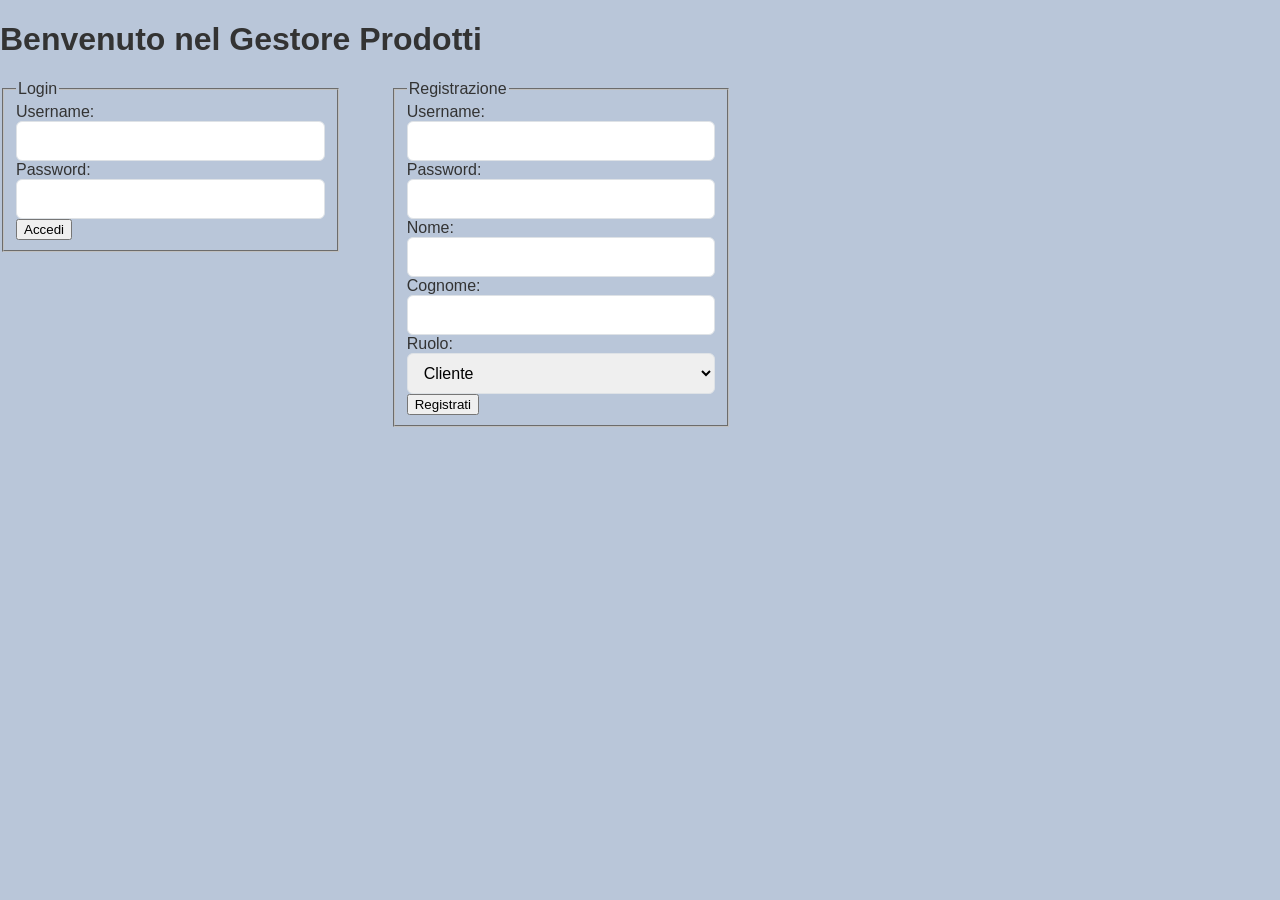
<file: TIW_ProdottoRIA/src/main/webapp/index.html>
<!DOCTYPE html>
<html>
<head>
    <meta charset="UTF-8">
    <title>Accesso Applicazione</title>
    <link rel="stylesheet" type="text/css" media="all" href="css/style.css" />
    <script src="js/utils.js" charset="utf-8" defer></script>
    <script src="js/loginManagement.js" charset="utf-8" defer></script>
</head>
<body>
    <h1>Benvenuto nel Gestore Prodotti</h1>
    
    <div id="id_alert" class="alertmessage"></div>

    <div style="display: flex; gap: 50px;">
        <div>
            <form id="id_loginform" action="#">
                <fieldset>
                    <legend>Login</legend>
                    Username: <input type="text" name="username" required> <br>
                    Password: <input type="password" name="password" required> <br>
                    <input type="button" id="id_loginbutton" value="Accedi">
                </fieldset>
            </form>
        </div>

        <div>
            <form id="id_registerform" action="#">
                <fieldset>
                    <legend>Registrazione</legend>
                    Username: <input type="text" name="username" required> <br>
                    Password: <input type="password" name="password" required> <br>
                    Nome: <input type="text" name="nome" required> <br>
                    Cognome: <input type="text" name="cognome" required> <br>
                    Ruolo: 
                    <select name="ruolo" required>
                        <option value="CLIENTE">Cliente</option>
                        <option value="FORNITORE">Fornitore</option>
                    </select> <br>
                    <input type="button" id="id_registerbutton" value="Registrati">
                </fieldset>
            </form>
        </div>
    </div>
</body>
</html>
</file>
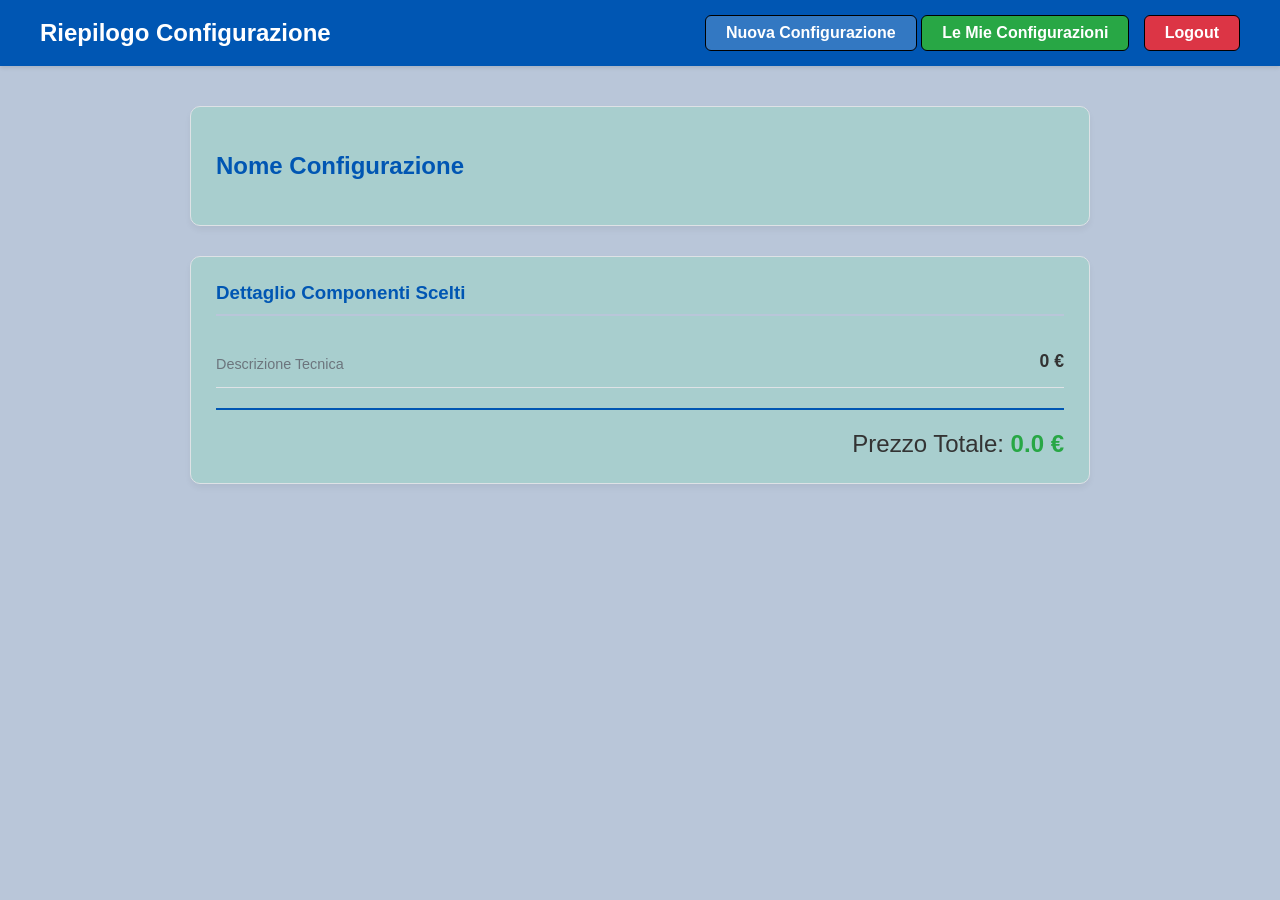
<file: src/main/webapp/DettaglioConfigurazione.html>
<!DOCTYPE html>
<html lang="it" xmlns:th="http://www.thymeleaf.org">
<head>
    <meta charset="UTF-8">
    <title>Dettaglio Configurazione - TIW</title>
    <link rel="stylesheet" type="text/css" href="css/style.css" th:href="@{/css/style.css}">
</head>
<body>

    <div class="header-bar">
        <h1>Riepilogo Configurazione</h1>
        <div class="header-buttons">
            <a th:href="@{/GoToHomeCliente}"><button>Nuova Configurazione</button></a>
            <a th:href="@{/GoToLeMieConfigurazioni}"><button class="btn-success">Le Mie Configurazioni</button></a>
            <a th:href="@{/GoToHomePage}"><button class="btn-danger">Logout</button></a>
        </div>
    </div>

    <div class="container main-container">
        
        <div class="column" style="grid-column: 1 / -1;">
            <h2 th:text="${configurazione.nome} + ' (' + ${configurazione.prodotto.nome} + ')'" style="color: var(--primary-color);">Nome Configurazione</h2>
            <p th:text="'Data di Creazione: ' + ${configurazione.dataCreazione}"></p>
        </div>

        <div class="column" style="grid-column: 1 / -1;">
            <h3>Dettaglio Componenti Scelti</h3>

            <div th:each="riga : ${configurazione.dettagli}" style="border-bottom: 1px solid var(--border-color); padding: 15px 0; display: flex; justify-content: space-between;">
                
                <div>
                    <h4 th:text="${riga.componente.nome} + ' ➔ ' + ${riga.skuSelezionata.nome}" style="margin: 0 0 5px 0; color: var(--primary-color);"></h4>
                    <div style="color: var(--text-muted); font-size: 0.9em;" th:text="${riga.skuSelezionata.descrizione}">Descrizione Tecnica</div>
                    <small style="color: #888;" th:text="'Codice SKU: ' + ${riga.skuSelezionata.codice}"></small>
                </div>
                
                <div style="font-weight: bold; font-size: 1.1em;" th:text="${riga.skuSelezionata.prezzo} + ' €'">0 €</div>
            </div>

            <div style="text-align: right; font-size: 1.5em; padding-top: 20px; margin-top: 20px; border-top: 2px solid var(--primary-color);">
                <span>Prezzo Totale: </span>
                <strong style="color: var(--success-color);" th:text="${configurazione.prezzoTotale} + ' €'">0.0 €</strong>
            </div>
            
        </div>

    </div>

</body>
</html>
</file>
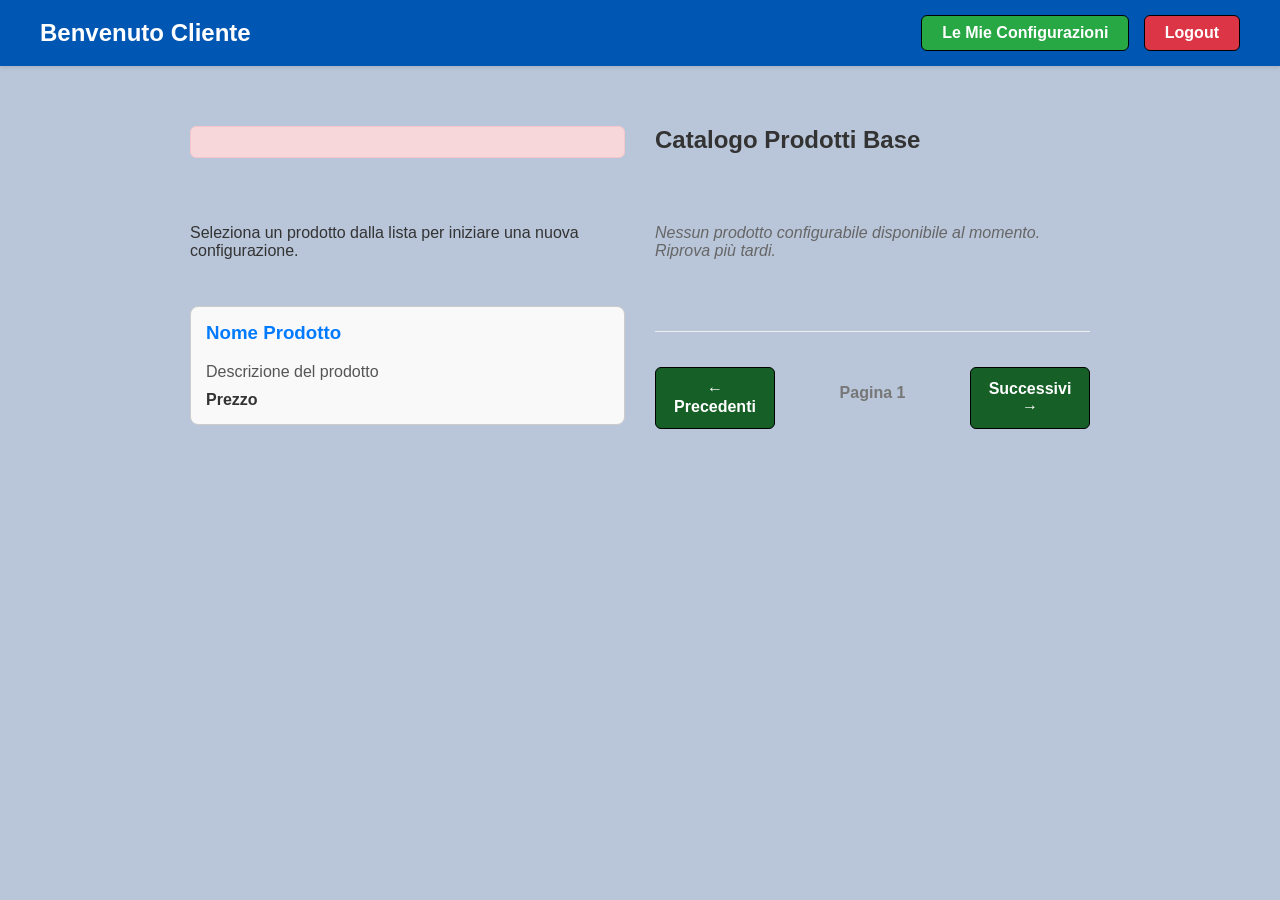
<file: src/main/webapp/HomeCliente.html>
<!DOCTYPE html>
<html lang="it" xmlns:th="http://www.thymeleaf.org">
<head>
    <meta charset="UTF-8">
    <title>Home Cliente - Configuratore Prodotti</title>
    <link rel="stylesheet" type="text/css" href="css/style.css" th:href="@{/css/style.css}">
</head>
<body>

    <div class="header-bar">
        <h1 th:text="'Benvenuto, ' + ${session.utente.nome} + ' ' + ${session.utente.cognome}">Benvenuto Cliente</h1>
        <div class="header-buttons">
            <a th:href="@{/GoToLeMieConfigurazioni}"><button class="btn-success">Le Mie Configurazioni</button></a>
            <a th:href="@{/GoToHomePage}"><button class="btn-danger">Logout</button></a>
        </div>
    </div>

    <div class="container main-container">
        
        <div th:if="${errore != null}">
            <p class="error-message" th:text="${errore}"></p>
        </div>

        <h2>Catalogo Prodotti Base</h2>
        <p>Seleziona un prodotto dalla lista per iniziare una nuova configurazione.</p>

        <div th:if="${#lists.isEmpty(prodottiPrincipali)}">
            <p class="empty-message">Nessun prodotto configurabile disponibile al momento. Riprova più tardi.</p>
        </div>

        <div class="product-list" th:if="${not #lists.isEmpty(prodottiPrincipali)}">
            <div th:each="p : ${prodottiPrincipali}" class="product-card">
                <a th:href="@{/GoToSceltaSku(codiceProdotto=${p.codice})}">
                    <h3 th:text="${p.nome}">Nome Prodotto</h3>
                    <p class="product-desc" th:text="${p.descrizione}">Descrizione del prodotto</p>
                    <strong th:text="'Fascia di prezzo stimata: ' + ${p.prezzoMin} + ' € - ' + ${p.prezzoMax} + ' €'">Prezzo</strong>
                </a>
            </div>
        </div>

        <div class="pagination-container" th:if="${hasPrev or hasNext}">
            <div class="pagination-btn">
                <a th:if="${hasPrev}" th:href="@{/GoToHomeCliente(pagina=${paginaCorrente - 1})}">
                    <button>&larr; Precedenti</button>
                </a>
            </div>
            
            <span class="pagination-text" th:text="'Pagina ' + ${paginaCorrente}">Pagina 1</span>
            
            <div class="pagination-btn right">
                <a th:if="${hasNext}" th:href="@{/GoToHomeCliente(pagina=${paginaCorrente + 1})}">
                    <button>Successivi &rarr;</button>
                </a>
            </div>
        </div>

    </div>

</body>
</html>
</file>
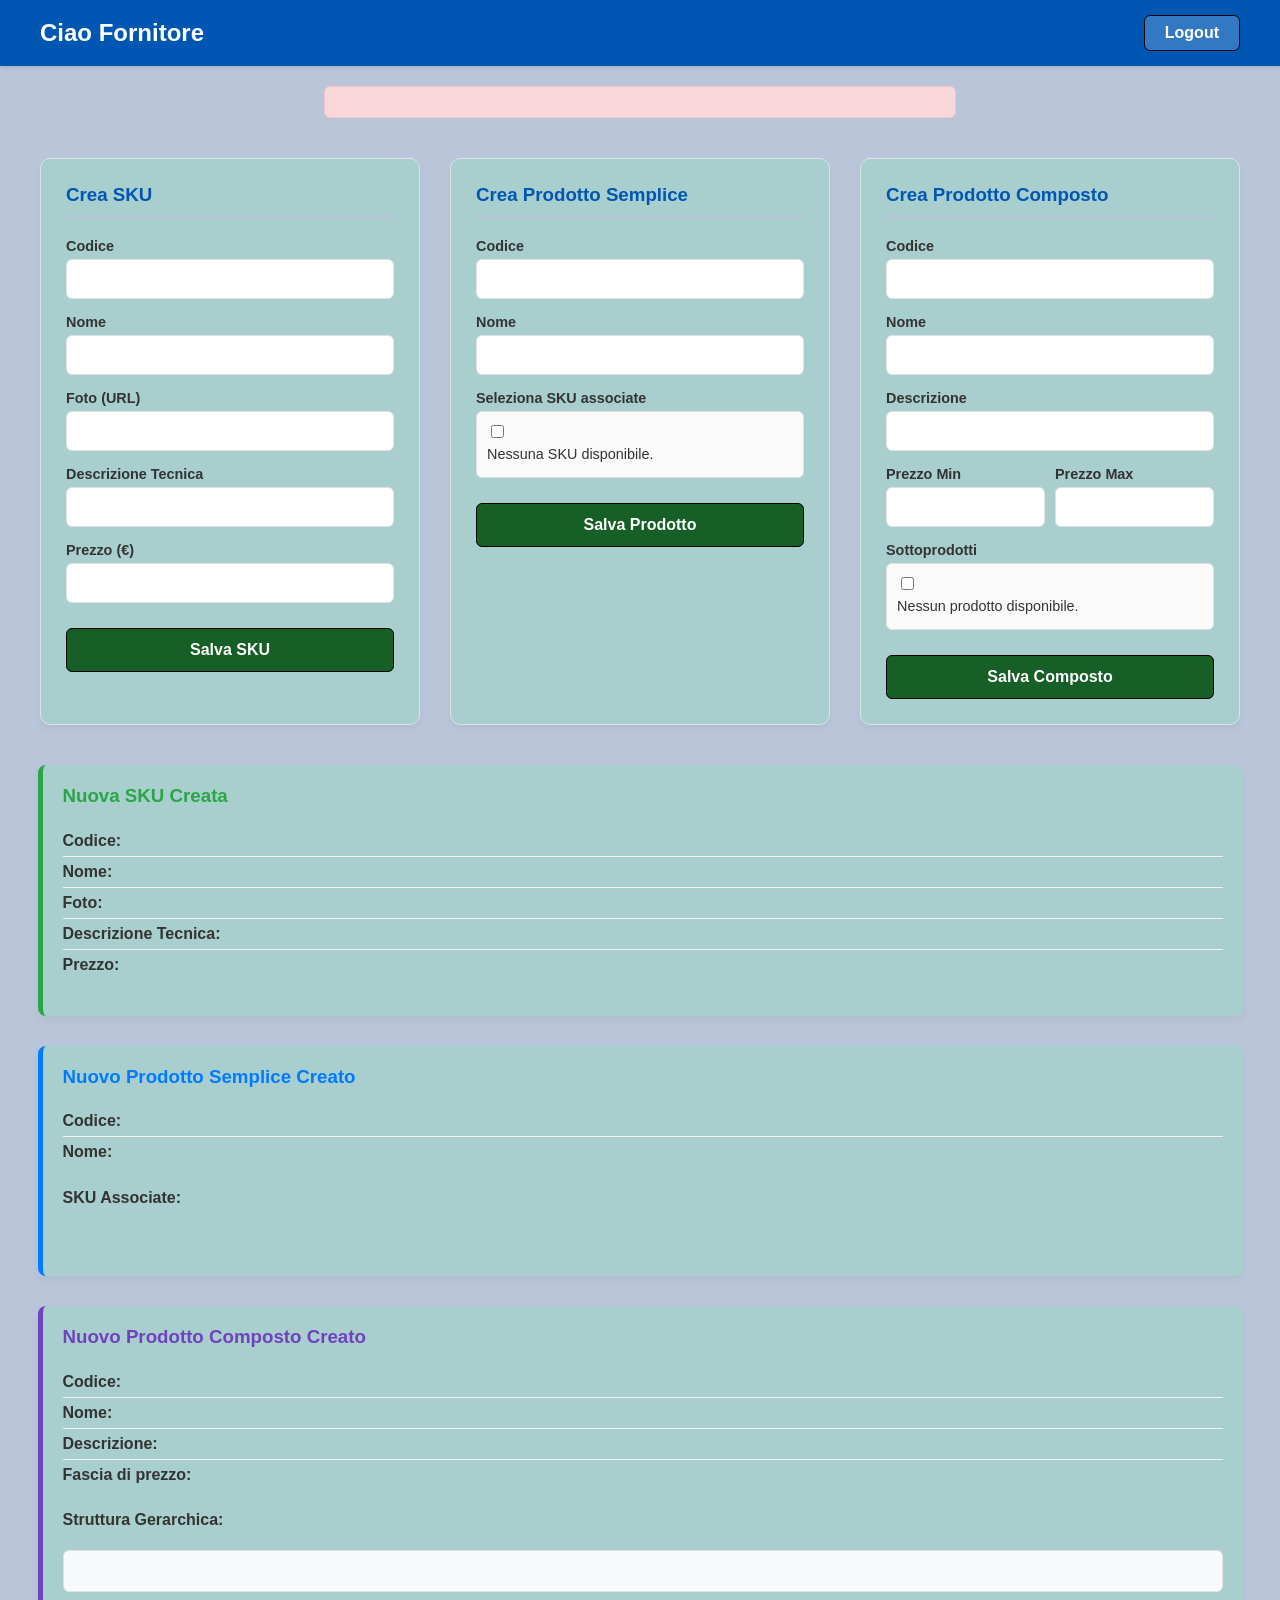
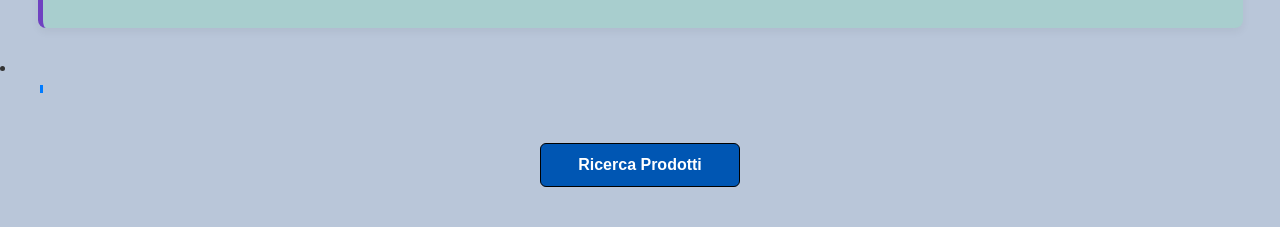
<file: src/main/webapp/HomeFornitore.html>
<!DOCTYPE html>
<html xmlns:th="http://www.thymeleaf.org">
<head>
    <meta charset="UTF-8">
    <title>Area Fornitore - TIW</title>
    <link rel="stylesheet" type="text/css" href="css/style.css" th:href="@{/css/style.css}">
</head>
<body>

    <div class="header-bar">
        <h1 th:text="'Ciao, ' + ${session.utente.nome} + ' ' + ${session.utente.cognome}">Ciao Fornitore</h1>
        <a th:href="@{/GoToHomePage}"><button>Logout</button></a>
    </div>

    <div th:if="${errore != null}">
        <p class="error-message" th:text="${errore}"></p>
    </div>

    <div class="container">
    
        <div class="column">
            <h3>Crea SKU</h3>
            <form action="CreateSku" method="POST">
                <div class="form-group"><label>Codice</label><input type="text" name="codice" required></div>
                <div class="form-group"><label>Nome</label><input type="text" name="nome" required></div>
                <div class="form-group"><label>Foto (URL)</label><input type="text" name="foto"></div>
                <div class="form-group"><label>Descrizione Tecnica</label><input type="text" name="descrizione"></div>
                <div class="form-group"><label>Prezzo (€)</label><input type="number" step="1" name="prezzo" required></div>
                <button type="submit">Salva SKU</button>
            </form>
        </div>

        <div class="column">
            <h3>Crea Prodotto Semplice</h3>
            <form action="CreateProdottoSemplice" method="POST">
                <div class="form-group"><label>Codice</label><input type="text" name="codice" required></div>
                <div class="form-group"><label>Nome</label><input type="text" name="nome" required></div>
                
                <div class="form-group">
                    <label>Seleziona SKU associate</label>
                    <div class="scroll-box">
                        <div th:each="sku : ${listaSkus}">
                            <input type="checkbox" name="skuScelti" th:value="${sku.codice}" th:id="'sku_' + ${sku.codice}">
                            <label th:for="'sku_' + ${sku.codice}" th:text="${sku.codice + ' - ' + sku.nome}"></label>
                        </div>
                        <div th:if="${#lists.isEmpty(listaSkus)}">
                            <label>Nessuna SKU disponibile.</label>
                        </div>
                    </div>
                </div>
                <button type="submit">Salva Prodotto</button>
            </form>
        </div>

        <div class="column">
            <h3>Crea Prodotto Composto</h3>
            <form action="CreateProdottoComposto" method="POST">
                <div class="form-group"><label>Codice</label><input type="text" name="codice" required></div>
                <div class="form-group"><label>Nome</label><input type="text" name="nome" required></div>
                <div class="form-group"><label>Descrizione</label><input type="text" name="descrizione"></div>
                
                <div class="form-row">
                    <div class="form-group"><label>Prezzo Min</label><input type="number" step="0.01" name="p_min" required></div>
                    <div class="form-group"><label>Prezzo Max</label><input type="number" step="0.01" name="p_max" required></div>
                </div>
                
                <div class="form-group">
                    <label>Sottoprodotti</label>
                    <div class="scroll-box">
                        <div th:each="prod : ${listaProdotti}">
                            <input type="checkbox" name="prodottiScelti" th:value="${prod.codice}" th:id="'prod_' + ${prod.codice}">
                            <label th:for="'prod_' + ${prod.codice}" th:text="${prod.codice + ' - ' + prod.nome}"></label>
                        </div>
                        <div th:if="${#lists.isEmpty(listaProdotti)}">
                            <label>Nessun prodotto disponibile.</label>
                        </div>
                    </div>
                </div>
                <button type="submit">Salva Composto</button>
            </form>
        </div>
        
    </div>
    
    <div class="success-panel panel-sku" th:if="${dettaglioSku != null}">
        <h3>Nuova SKU Creata</h3>
        <ul>
            <li><strong>Codice:</strong> <span th:text="${dettaglioSku.codice}"></span></li>
            <li><strong>Nome:</strong> <span th:text="${dettaglioSku.nome}"></span></li>
            <li><strong>Foto:</strong> <span th:text="${dettaglioSku.foto}"></span></li>
            <li><strong>Descrizione Tecnica:</strong> <span th:text="${dettaglioSku.descrizione}"></span></li>
            <li><strong>Prezzo:</strong> <span th:text="${dettaglioSku.prezzo} + ' €'"></span></li>
        </ul>
    </div>
    
    <div class="success-panel panel-semplice" th:if="${dettaglioProdSemplice != null}">
        <h3>Nuovo Prodotto Semplice Creato</h3>
        <ul>
            <li><strong>Codice:</strong> <span th:text="${dettaglioProdSemplice.codice}"></span></li>
            <li><strong>Nome:</strong> <span th:text="${dettaglioProdSemplice.nome}"></span></li>
        </ul>
        
        <h4>SKU Associate:</h4>
        <ul>
            <li th:each="sku : ${skuAssociate}">
                <span th:text="'[' + ${sku.codice} + '] ' + ${sku.nome} + ' (Prezzo: ' + ${sku.prezzo} + ' €)'"></span>
            </li>
        </ul>
    </div>
    
    <div class="success-panel panel-composto" th:if="${dettaglioProdComposto != null}">
        <h3>Nuovo Prodotto Composto Creato</h3>
        <ul>
            <li><strong>Codice:</strong> <span th:text="${dettaglioProdComposto.codice}"></span></li>
            <li><strong>Nome:</strong> <span th:text="${dettaglioProdComposto.nome}"></span></li>
            <li><strong>Descrizione:</strong> <span th:text="${dettaglioProdComposto.descrizione}"></span></li>
            <li><strong>Fascia di prezzo:</strong> <span th:text="${dettaglioProdComposto.prezzoMin} + ' €  -  ' + ${dettaglioProdComposto.prezzoMax} + ' €'"></span></li>
        </ul>
        
        <h4>Struttura Gerarchica:</h4>
        <ul class="tree-container">
            <th:block th:replace="~{::stampaAlbero(nodiGerarchia=${dettaglioProdComposto.componenti})}"></th:block>
        </ul>
    </div>
    
    <th:block th:fragment="stampaAlbero(nodiGerarchia)">
        <li th:each="prod : ${nodiGerarchia}">
            
            <strong class="tree-title" th:text="${prod.nome} + ' (Codice: ' + ${prod.codice} + ')'"></strong>
            
            <th:block th:if="${prod.getSkus() != null}">
                <ul class="tree-list-semplice" th:if="${not prod.getSkus().isEmpty()}">
                    <li class="tree-item-sku" th:each="sku : ${prod.getSkus()}" th:text="'↳ SKU: ' + ${sku.nome} + ' - Prezzo: ' + ${sku.prezzo} + ' €'"></li>
                </ul>
            </th:block>
            
            <th:block th:if="${prod.getComponenti() != null}">
                <ul class="tree-list-composto" th:if="${not prod.getComponenti().isEmpty()}">
                    <th:block th:replace="~{::stampaAlbero(nodiGerarchia=${prod.getComponenti()})}"></th:block>
                </ul>
            </th:block>
            
        </li>
    </th:block>

    <div class="bottom-section">
        <h3 th:if="${messaggio}" th:text="${messaggio}"></h3>
        <a th:href="@{/GoToRicercaProdotti}"><button>Ricerca Prodotti</button></a>
    </div>

</body>
</html>
</file>
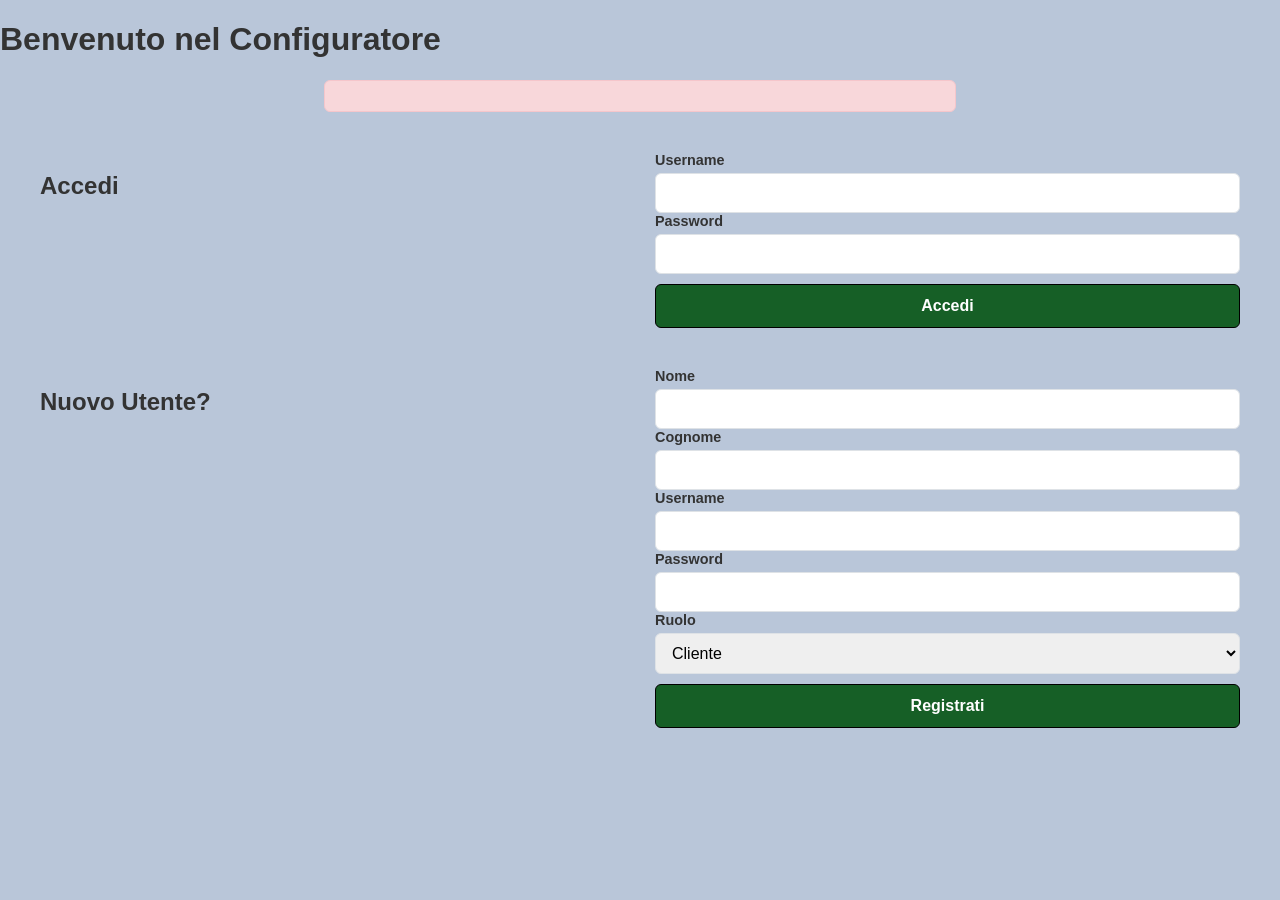
<file: src/main/webapp/HomePage.html>
<!DOCTYPE html>
<html lang="it" xmlns:th="http://www.thymeleaf.org">
<head>
    <meta charset="UTF-8">
    <title>Login - Gestione Prodotti</title>
    <link rel="stylesheet" type="text/css" href="css/style.css" th:href="@{/css/style.css}">
</head>
<body>

    <h1>Benvenuto nel Configuratore</h1>

    <div th:if="${errore != null}"><p class="error-message" th:text="${errore}"></p></div>

    <div class="container">
        <h2>Accedi</h2>
        <form action="CheckLogin" method="POST">
            <label for="username">Username</label>
            <input type="text" id="username" name="username" required>

            <label for="password">Password</label>
            <input type="password" id="password" name="password" required>

            <button type="submit">Accedi</button>
        </form>
    </div>

    <div class="container">
        <h2>Nuovo Utente?</h2>
        <form action="CheckRegistrazione" method="POST">
            <label>Nome</label>
            <input type="text" name="nome" required>

            <label>Cognome</label>
            <input type="text" name="cognome" required>

            <label>Username</label>
            <input type="text" name="username" required>

            <label>Password</label>
            <input type="password" name="password" required>

            <label>Ruolo</label>
            <select name="ruolo">
                <option value="CLIENTE">Cliente</option>
                <option value="FORNITORE">Fornitore</option>
            </select>

            <button type="submit">Registrati</button>
        </form>
    </div>

</body>
</html>
</file>
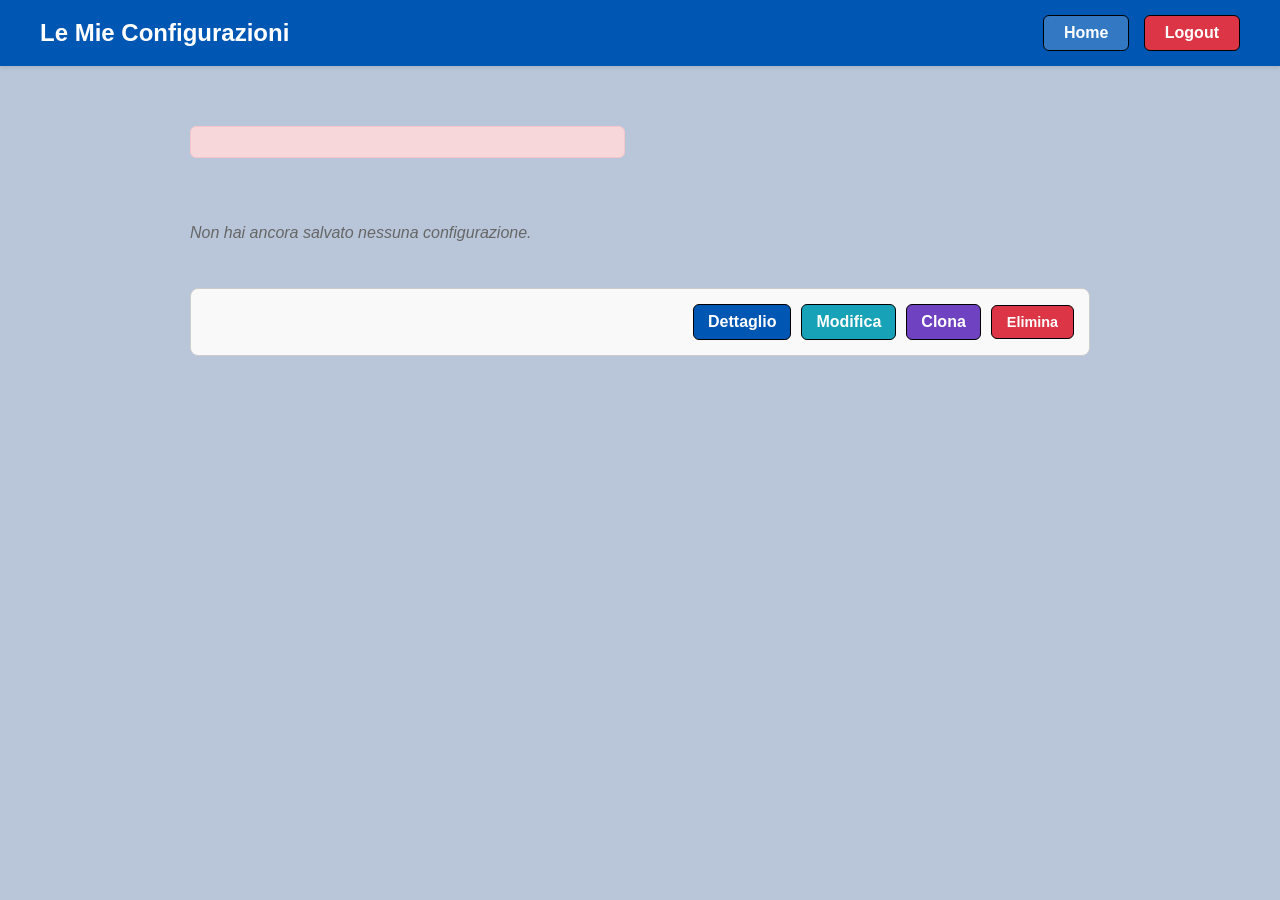
<file: src/main/webapp/LeMieConfigurazioni.html>
<!DOCTYPE html>
<html lang="it" xmlns:th="http://www.thymeleaf.org">
<head>
    <meta charset="UTF-8">
    <title>Le Mie Configurazioni - TIW</title>
    <link rel="stylesheet" type="text/css" href="css/style.css" th:href="@{/css/style.css}">
</head>
<body>

    <div class="header-bar">
        <h1 th:text="'Le configurazioni di ' + ${session.utente.nome} + ' ' + ${session.utente.cognome}">Le Mie Configurazioni</h1>
        <div class="header-buttons">
            <a th:href="@{/GoToHomeCliente}"><button>Home</button></a>
            <a th:href="@{/GoToHomePage}"><button class="btn-danger">Logout</button></a>
        </div>
    </div>

    <div class="container main-container">

        <div th:if="${errore != null}">
            <p class="error-message" th:text="${errore}"></p>
        </div>

        <div th:if="${#lists.isEmpty(configurazioni)}" style="grid-column: 1 / -1;">
            <p class="empty-message">Non hai ancora salvato nessuna configurazione.</p>
        </div>

        <div th:if="${not #lists.isEmpty(configurazioni)}" style="grid-column: 1 / -1;">
            <div th:each="config : ${configurazioni}" class="product-card" style="display: flex; justify-content: space-between; align-items: center;">

                <div>
                    <h3 th:text="${config.nome}" style="margin: 0 0 5px 0;"></h3>
                    <p style="margin: 0; color: var(--text-muted); font-size: 0.9em;"
                       th:text="'Prodotto: ' + ${config.prodotto.nome}"></p>
                    <p style="margin: 4px 0 0 0; font-size: 0.85em; color: #888;"
                       th:text="'Creata il: ' + ${config.dataCreazione}
                                + (${config.dataUltimaModifica} != null ? '  —  Modificata il: ' + ${config.dataUltimaModifica} : '')">
                    </p>
                </div>

                <div style="display: flex; align-items: center; gap: 10px; flex-shrink: 0;">
                    <strong th:text="${config.prezzoTotale} + ' €'" style="font-size: 1.1em;"></strong>

                    <a th:href="@{/GoToDettaglioConfigurazione(idConfig=${config.id})}">
                        <button style="width: auto; padding: 8px 14px; margin: 0; background-color: var(--primary-color);">Dettaglio</button>
                    </a>
                    
                    <a th:href="@{/GoToSceltaSku(codiceProdotto=${config.prodotto.codice}, idConfig=${config.id})}">
    						<button style="width: auto; padding: 8px 14px; margin: 0; background-color: #17a2b8;">Modifica</button>
					</a>

                    <form th:action="@{/ClonaConfigurazione}" method="POST" style="margin: 0;">
                        <input type="hidden" name="idConfig" th:value="${config.id}">
                        <button type="submit" style="width: auto; padding: 8px 14px; margin: 0; background-color: #6f42c1;">Clona</button>
                    </form>

                    <form th:action="@{/EliminaConfigurazione}" method="POST" style="margin: 0;"
                          onsubmit="return confirm('Sei sicuro di voler eliminare questa configurazione?')">
                        <input type="hidden" name="idConfig" th:value="${config.id}">
                        <button type="submit" class="btn-elimina" style="margin: 0;">Elimina</button>
                    </form>
                </div>

            </div>
        </div>

    </div>

</body>
</html>
</file>
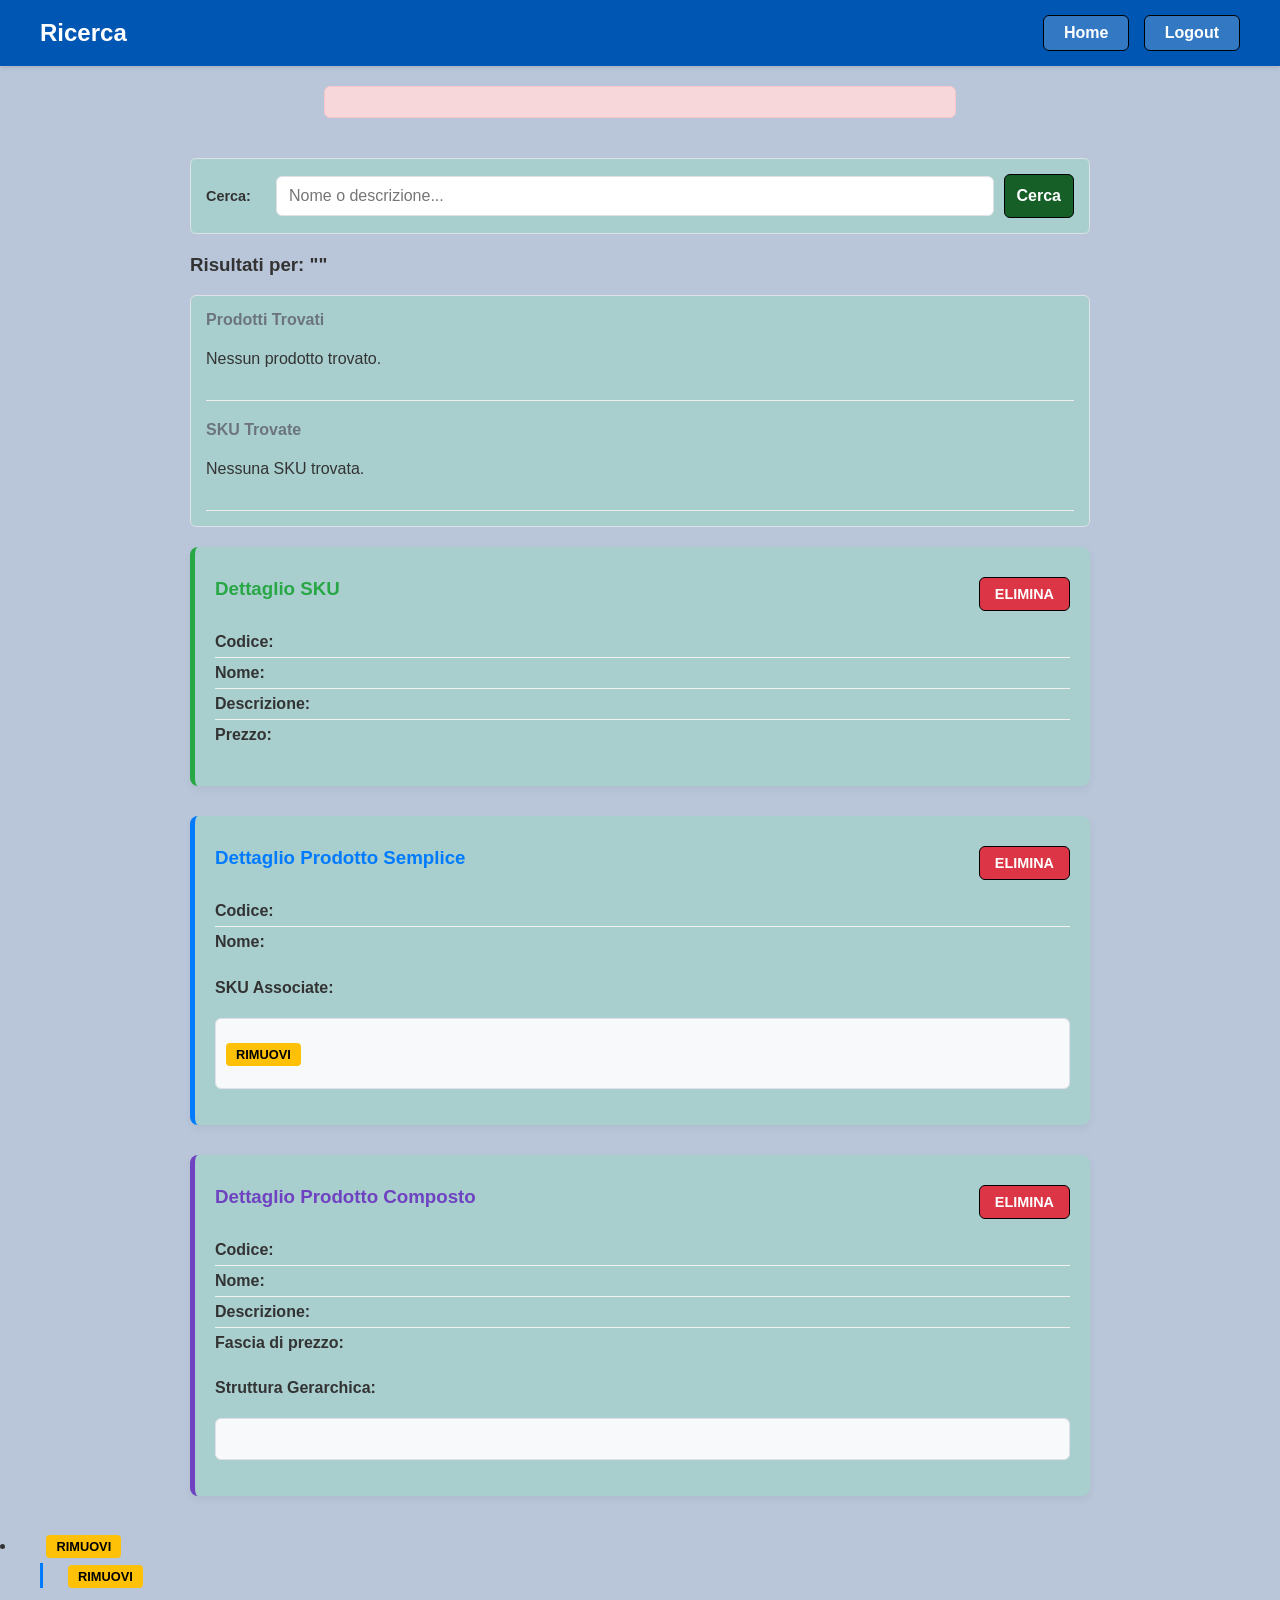
<file: src/main/webapp/RicercaProdotti.html>
<!DOCTYPE html>
<html xmlns:th="http://www.thymeleaf.org">
<head>
    <meta charset="UTF-8">
    <title>Ricerca Prodotti - Area Fornitore</title>
    <link rel="stylesheet" type="text/css" href="css/style.css" th:href="@{/css/style.css}">
</head>
<body>

    <div class="header-bar">
        <h1 th:text="'Area di Ricerca - ' + ${session.utente.nome}">Ricerca</h1>
        <div>
            <a th:href="@{/GoToHomeFornitore}"><button class="search-btn" style="margin-right: 10px;">Home</button></a>
            <a th:href="@{/GoToHomePage}"><button class="search-btn">Logout</button></a>
        </div>
    </div>

    <div th:if="${errore != null}"><p class="error-message" th:text="${errore}"></p></div>

    <div class="search-container">
        
        <div class="result-box">
            <form action="GoToRicercaProdotti" method="GET" class="search-form">
                <label class="search-label">Cerca: </label>
                <input type="text" name="keyword" th:value="${keyword}" placeholder="Nome o descrizione..." required class="search-input">
                <button type="submit" class="search-btn">Cerca</button>
            </form>
        </div>

        <div th:if="${keyword != null}">
            <h3>Risultati per: "<span th:text="${keyword}"></span>"</h3>
            
            <div class="result-box result-list">
                <h4 class="result-title">Prodotti Trovati</h4>
                <div th:if="${#lists.isEmpty(risultatiProdotti)}"><p>Nessun prodotto trovato.</p></div>
                
                <a th:each="p : ${risultatiProdotti}" 
                   th:href="@{/GoToRicercaProdotti(keyword=${keyword}, dettaglioCodice=${p.codice}, dettaglioTipo=${p.getTipo()})}" 
                   th:text="${p.nome} + ' (Codice: ' + ${p.codice} + ')'">
                </a>
                
                <h4 class="result-title-spaced">SKU Trovate</h4>
                <div th:if="${#lists.isEmpty(risultatiSku)}"><p>Nessuna SKU trovata.</p></div>
                
                <a th:each="s : ${risultatiSku}" 
                   th:href="@{/GoToRicercaProdotti(keyword=${keyword}, dettaglioCodice=${s.codice}, dettaglioTipo='SKU')}" 
                   th:text="${s.nome} + ' (Codice: ' + ${s.codice} + ')'">
                </a>
            </div>
        </div>

        <div class="success-panel panel-sku" th:if="${dettaglioSku != null}">
            <div class="detail-header">
                <h3 class="detail-title">Dettaglio SKU</h3>
                <form action="EliminaOggetto" method="POST" class="delete-form">
                    <input type="hidden" name="codice" th:value="${dettaglioSku.codice}">
                    <input type="hidden" name="tipo" value="SKU">
                    <button type="submit" class="btn-elimina">ELIMINA</button>
                </form>
            </div>
            <ul>
                <li><strong>Codice:</strong> <span th:text="${dettaglioSku.codice}"></span></li>
                <li><strong>Nome:</strong> <span th:text="${dettaglioSku.nome}"></span></li>
                <li><strong>Descrizione:</strong> <span th:text="${dettaglioSku.descrizione}"></span></li>
                <li><strong>Prezzo:</strong> <span th:text="${dettaglioSku.prezzo} + ' €'"></span></li>
            </ul>
        </div>

        <div class="success-panel panel-semplice" th:if="${dettaglioProdSemplice != null}">
            <div class="detail-header">
                <h3 class="detail-title">Dettaglio Prodotto Semplice</h3>
                <form action="EliminaOggetto" method="POST" class="delete-form">
                    <input type="hidden" name="codice" th:value="${dettaglioProdSemplice.codice}">
                    <input type="hidden" name="tipo" value="PRODOTTO_SEMPLICE">
                    <button type="submit" class="btn-elimina">ELIMINA</button>
                </form>
            </div>
            <ul>
                <li><strong>Codice:</strong> <span th:text="${dettaglioProdSemplice.codice}"></span></li>
                <li><strong>Nome:</strong> <span th:text="${dettaglioProdSemplice.nome}"></span></li>
            </ul>
            <h4>SKU Associate:</h4>
            <ul class="tree-container">
                <li class="tree-item-sku" th:each="sku : ${skuAssociate}">
                    <span th:text="'↳ SKU: ' + ${sku.nome} + ' - Prezzo: ' + ${sku.prezzo} + ' €'"></span>
                    <a class="btn-rimuovi" th:href="@{/RimuoviAssociazione(idSemplice=${dettaglioProdSemplice.codice}, idSku=${sku.codice})}">RIMUOVI</a>
                </li>
            </ul>
        </div>

        <div class="success-panel panel-composto" th:if="${dettaglioProdComposto != null}">
            <div class="detail-header">
                <h3 class="detail-title">Dettaglio Prodotto Composto</h3>
                <form action="EliminaOggetto" method="POST" class="delete-form">
                    <input type="hidden" name="codice" th:value="${dettaglioProdComposto.codice}">
                    <input type="hidden" name="tipo" value="PRODOTTO_COMPOSTO">
                    <button type="submit" class="btn-elimina">ELIMINA</button>
                </form>
            </div>
            <ul>
                <li><strong>Codice:</strong> <span th:text="${dettaglioProdComposto.codice}"></span></li>
                <li><strong>Nome:</strong> <span th:text="${dettaglioProdComposto.nome}"></span></li>
                <li><strong>Descrizione:</strong> <span th:text="${dettaglioProdComposto.descrizione}"></span></li>
                <li><strong>Fascia di prezzo:</strong> <span th:text="${dettaglioProdComposto.prezzoMin} + ' €  -  ' + ${dettaglioProdComposto.prezzoMax} + ' €'"></span></li>
            </ul>
            <h4>Struttura Gerarchica:</h4>
            <ul class="tree-container">
                <th:block th:replace="~{::stampaAlbero(nodiGerarchia=${dettaglioProdComposto.getComponenti()}, idPadre=${dettaglioProdComposto.codice})}"></th:block>
            </ul>
        </div>
        
    </div>

    <th:block th:fragment="stampaAlbero(nodiGerarchia, idPadre)">
        <li th:each="prod : ${nodiGerarchia}">
            
            <strong class="tree-title" th:text="${prod.nome} + ' (Codice: ' + ${prod.codice} + ')'"></strong>
            
            <a class="btn-rimuovi" th:href="@{/RimuoviAssociazione(idPadre=${idPadre}, idFiglio=${prod.codice})}">RIMUOVI</a>
            
            <th:block th:if="${prod.getSkus() != null}">
                <ul class="tree-list-semplice" th:if="${not prod.getSkus().isEmpty()}">
                    <li class="tree-item-sku" th:each="sku : ${prod.getSkus()}">
                        <span th:text="'↳ SKU: ' + ${sku.nome} + ' - Prezzo: ' + ${sku.prezzo} + ' €'"></span>
                        <a class="btn-rimuovi" th:href="@{/RimuoviAssociazione(idSemplice=${prod.codice}, idSku=${sku.codice})}">RIMUOVI</a>
                    </li>
                </ul>
            </th:block>
            
            <th:block th:if="${prod.getComponenti() != null}">
                <ul class="tree-list-composto" th:if="${not prod.getComponenti().isEmpty()}">
                    <th:block th:replace="~{::stampaAlbero(nodiGerarchia=${prod.getComponenti()}, idPadre=${prod.codice})}"></th:block>
                </ul>
            </th:block>
            
        </li>
    </th:block>

</body>
</html>
</file>
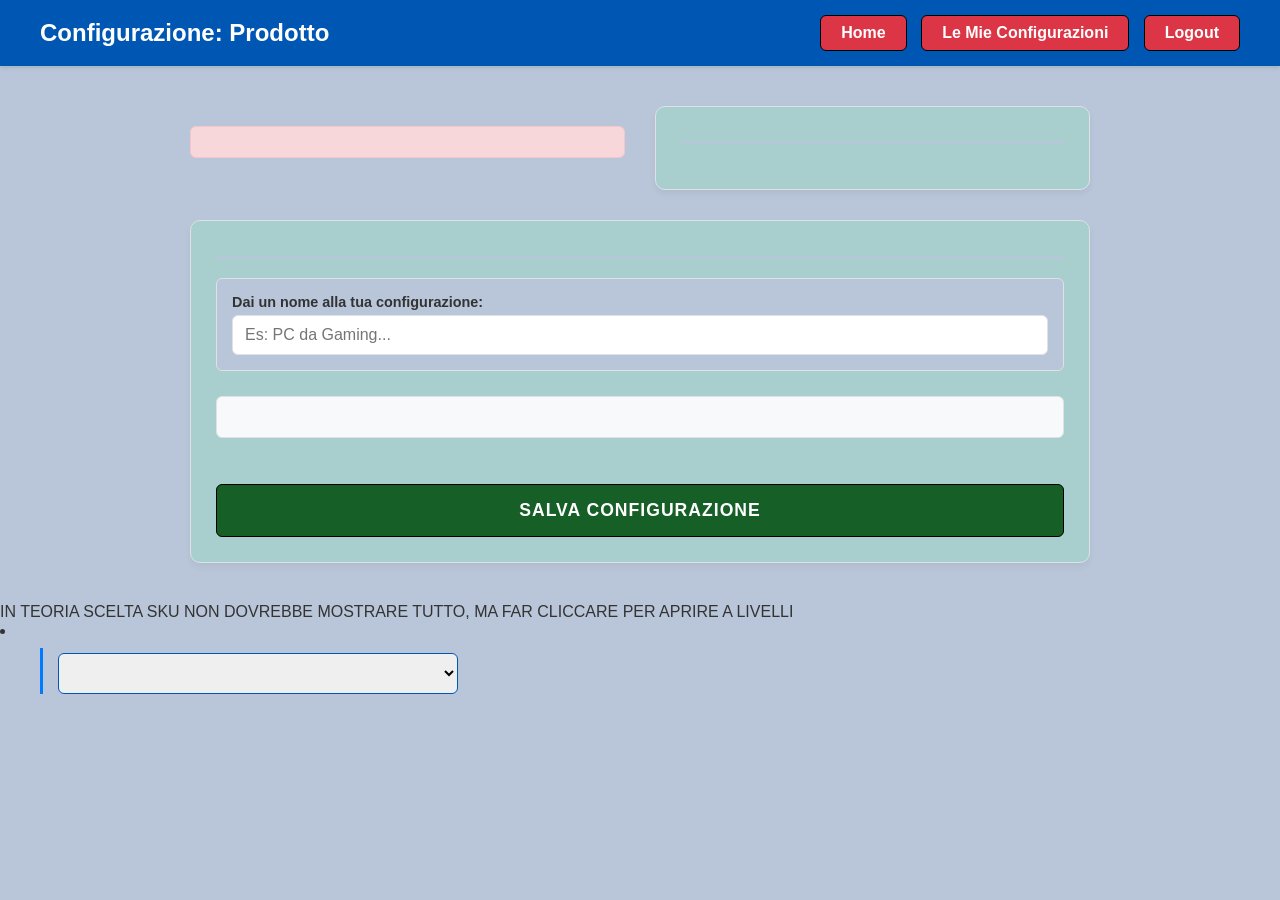
<file: src/main/webapp/SceltaSku.html>
<!DOCTYPE html>
<html lang="it" xmlns:th="http://www.thymeleaf.org">
<head>
    <meta charset="UTF-8">
    <title>Configura il tuo Prodotto</title>
    <link rel="stylesheet" type="text/css" href="css/style.css" th:href="@{/css/style.css}">
</head>
<body>

    <div class="header-bar">
        <h1>Configurazione: <span th:text="${prodottoRadice.nome}">Prodotto</span></h1>
        <div class="header-buttons">
            <a th:href="@{/GoToHomeCliente}"><button class="btn-danger">Home</button></a>
            <a th:href="@{/GoToLeMieConfigurazioni}"><button class="btn-danger">Le Mie Configurazioni</button></a>
            <a th:href="@{/GoToHomePage}"><button class="btn-danger">Logout</button></a>
        </div>
    </div>

    <div class="container main-container">
        
        <div th:if="${errore != null}">
            <p class="error-message" th:text="${errore}"></p>
        </div>

        <div class="column">
            <h3 th:text="'Dettagli base: ' + ${prodottoRadice.nome}"></h3>
            <p class="product-desc" th:text="${prodottoRadice.descrizione}"></p>
            <p class="product-price" th:text="'Fascia di prezzo stimata: ' + ${prodottoRadice.prezzoMin} + ' € - ' + ${prodottoRadice.prezzoMax} + ' €'"></p>
        </div>

        <div class="column" style="grid-column: 1 / -1;">
            <h3 th:text="${idConfigInModifica != null} ? 'Modifica la tua configurazione' : 'Seleziona i componenti'"></h3>
            
            <form th:action="@{/SalvaConfigurazione}" action="SalvaConfigurazione" method="POST">
                
                <div class="form-group config-name-box">
                    <label for="nomeConfig">Dai un nome alla tua configurazione:</label>
                    <input type="text" id="nomeConfig" name="nomeConfigurazione" th:value="${nomeConfigEsistente != null} ? ${nomeConfigEsistente} : ''" placeholder="Es: PC da Gaming..." required>
                    <input type="hidden" name="codiceRadice" th:value="${prodottoRadice.codice}">
                    <input type="hidden" th:if="${idConfigInModifica != null}" name="idConfigInModifica" th:value="${idConfigInModifica}">
                </div>

                <ul class="tree-container">
                    <th:block th:replace="~{::stampaAlberoConfig(nodiGerarchia=${prodottoRadice.getComponenti()})}"></th:block>
                </ul>

                <button type="submit" class="btn-success btn-large"
                        th:text="${idConfigInModifica != null} ? 'SALVA MODIFICHE' : 'SALVA CONFIGURAZIONE'">
                    SALVA CONFIGURAZIONE
                </button>
                
            </form>
        </div>

    </div>
    
     IN TEORIA SCELTA SKU NON DOVREBBE MOSTRARE TUTTO, MA FAR CLICCARE PER APRIRE A LIVELLI

    <th:block th:fragment="stampaAlberoConfig(nodiGerarchia)">
        <li th:each="prod : ${nodiGerarchia}">
            
            <strong class="tree-title" th:text="${prod.nome}"></strong>
            
            <th:block th:if="${prod.getSkus() != null}">
                <ul class="tree-list-semplice" th:if="${not prod.getSkus().isEmpty()}">
                    <li>
                        <select class="select-sku" th:name="'sku_' + ${prod.codice}" required>
                            <option value="" disabled
                                    th:selected="${sceltePrec == null or sceltePrec[prod.codice] == null}">
                                -- Scegli una SKU --
                            </option>
                            <option th:each="sku : ${prod.getSkus()}"
                                    th:value="${sku.codice}"
                                    th:text="${sku.nome} + ' (' + ${sku.prezzo} + ' €)'"
                                    th:selected="${sceltePrec != null and sceltePrec[prod.codice] == sku.codice}">
                            </option>
                        </select>
                    </li>
                </ul>
            </th:block>
            
            <th:block th:if="${prod.getComponenti() != null}">
                <ul class="tree-list-composto" th:if="${not prod.getComponenti().isEmpty()}">
                    <th:block th:replace="~{::stampaAlberoConfig(nodiGerarchia=${prod.getComponenti()})}"></th:block>
                </ul>
            </th:block>
            
        </li>
    </th:block>

</body>
</html>
</file>
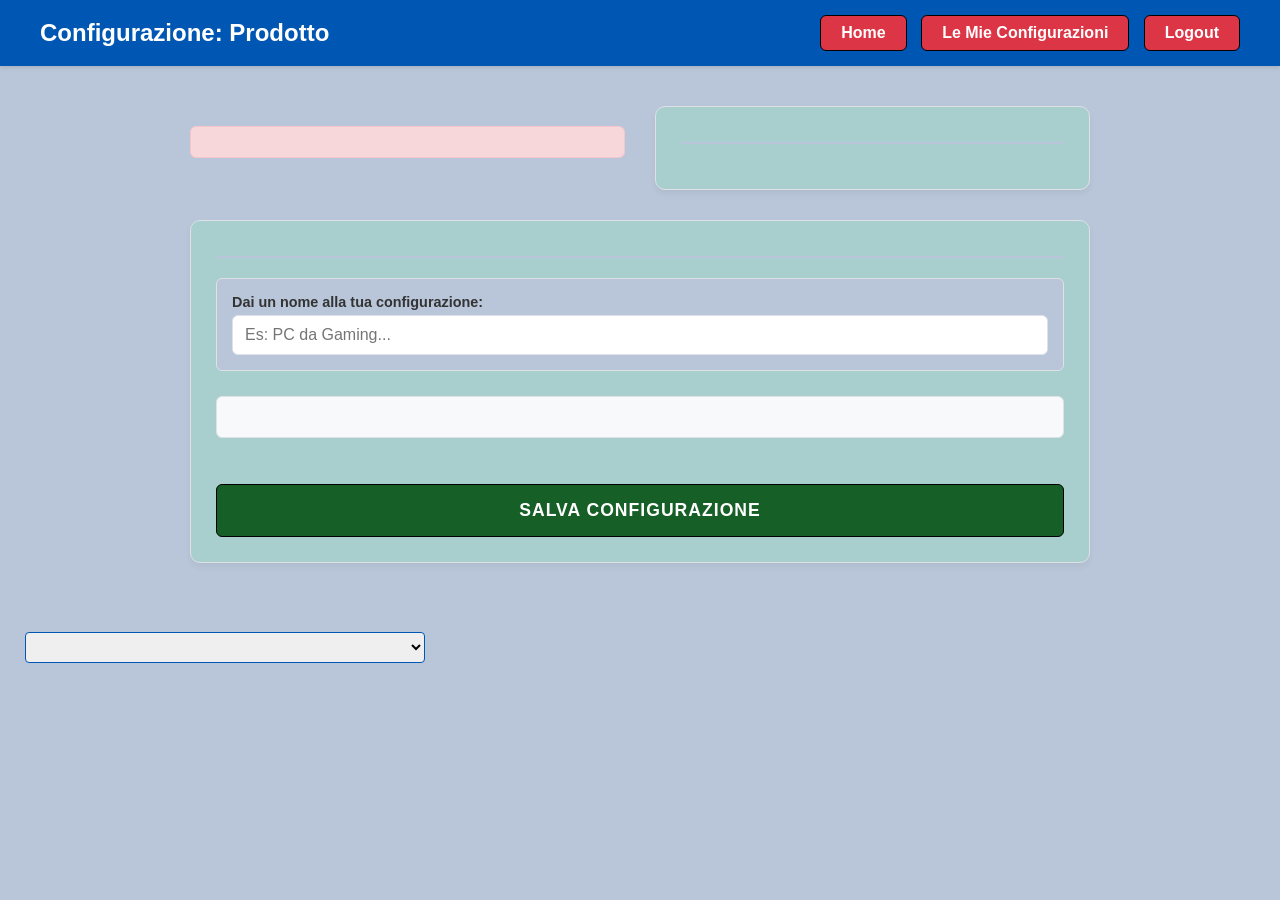
<file: TIW_Prodotto/src/main/webapp/SceltaSku.html>
<!DOCTYPE html>
<html lang="it" xmlns:th="http://www.thymeleaf.org">
<head>
    <meta charset="UTF-8">
    <title>Configura il tuo Prodotto</title>
    <link rel="stylesheet" type="text/css" href="css/style.css" th:href="@{/css/style.css}">
</head>
<body>

    <div class="header-bar">
        <h1>Configurazione: <span th:text="${prodottoRadice.nome}">Prodotto</span></h1>
        <div class="header-buttons">
            <a th:href="@{/GoToHomeCliente}"><button class="btn-danger">Home</button></a>
            <a th:href="@{/GoToLeMieConfigurazioni}"><button class="btn-danger">Le Mie Configurazioni</button></a>
            <a th:href="@{/GoToHomePage}"><button class="btn-danger">Logout</button></a>
        </div>
    </div>

    <div class="container main-container">
        
        <div th:if="${errore != null}">
            <p class="error-message" th:text="${errore}"></p>
        </div>

        <div class="column">
            <h3 th:text="'Dettagli base: ' + ${prodottoRadice.nome}"></h3>
            <p class="product-desc" th:text="${prodottoRadice.descrizione}"></p>
            <p class="product-price" th:text="'Fascia di prezzo stimata: ' + ${prodottoRadice.prezzoMin} + ' € - ' + ${prodottoRadice.prezzoMax} + ' €'"></p>
        </div>

        <div class="column" style="grid-column: 1 / -1;">
            <h3 th:text="${idConfigInModifica != null} ? 'Modifica la tua configurazione' : 'Seleziona i componenti'"></h3>
            
            <form th:action="@{/SalvaConfigurazione}" action="SalvaConfigurazione" method="POST">
                
                <div class="form-group config-name-box">
                    <label for="nomeConfig">Dai un nome alla tua configurazione:</label>
                    <input type="text" id="nomeConfig" name="nomeConfigurazione" th:value="${nomeConfigEsistente != null} ? ${nomeConfigEsistente} : ''" placeholder="Es: PC da Gaming..." required>
                    <input type="hidden" name="codiceRadice" th:value="${prodottoRadice.codice}">
                    <input type="hidden" th:if="${idConfigInModifica != null}" name="idConfigInModifica" th:value="${idConfigInModifica}">
                </div>

                <ul class="tree-container">
                    <th:block th:replace="~{::stampaAlberoConfig(nodiGerarchia=${prodottoRadice.getComponenti()})}"></th:block>
                </ul>

                <button type="submit" class="btn-success btn-large"
                        th:text="${idConfigInModifica != null} ? 'SALVA MODIFICHE' : 'SALVA CONFIGURAZIONE'">
                    SALVA CONFIGURAZIONE
                </button>
                
            </form>
        </div>

    </div>
    
     <th:block th:fragment="stampaAlberoConfig(nodiGerarchia)">
        <li th:each="prod : ${nodiGerarchia}" class="tree-node">
            
            <th:block th:if="${prod.getComponenti() != null}">
                <details th:open="${idConfigInModifica != null or sceltePrec != null}">
                    <summary class="tree-title clickable-summary" th:text="${prod.nome}"></summary>
                    <ul class="tree-list-composto" th:if="${not prod.getComponenti().isEmpty()}">
                        <th:block th:replace="~{::stampaAlberoConfig(nodiGerarchia=${prod.getComponenti()})}"></th:block>
                    </ul>
                </details>
            </th:block>
            
            <th:block th:if="${prod.getSkus() != null}">
                <div class="sku-selection-row">
                    <strong class="tree-title" th:text="${prod.nome}"></strong>
                    
                    <select class="select-sku styled-select" th:name="'sku_' + ${prod.codice}">
                        <option value="" disabled
                                th:selected="${sceltePrec == null or sceltePrec[prod.codice] == null}">
                            -- Scegli una SKU --
                        </option>
                        <option th:each="sku : ${prod.getSkus()}"
                                th:value="${sku.codice}"
                                th:text="${sku.nome} + ' (' + ${sku.prezzo} + ' €)'"
                                th:selected="${sceltePrec != null and sceltePrec[prod.codice] == sku.codice}">
                        </option>
                    </select>
                </div>
            </th:block>
            
        </li>
    </th:block>


</body>
</html>
</file>
<file: TIW_ProdottoRIA/src/main/webapp/css/style.css>
/* --- RESET E VARIABILI --- */
:root {
    --primary-color: #0056b3; 
    --primary-hover: #004494;
    --success-color: #28a745;
    --success-hover: rgb(0, 64, 0);
    --bg-color: rgb(185, 198, 217);
    --card-bg: rgb(168, 206, 206);
    --text-main: #333333;
    --text-muted: #6c757d;
    --border-color: #dee2e6;
}

body {
    font-family: 'Segoe UI', Roboto, Helvetica, Arial, sans-serif;
    background-color: var(--bg-color);
    color: var(--text-main);
    margin: 0;
    padding: 0;
}

/* --- NAVBAR SUPERIORE --- */
.header-bar {
    background-color: var(--primary-color);
    color: white;
    display: flex;
    justify-content: space-between;
    align-items: center;
    padding: 15px 40px;
    box-shadow: 0 2px 4px rgba(0,0,0,0.1);
}

.header-bar h1 {
    margin: 0;
    font-size: 1.5rem;
}

.header-bar button {
    background-color: rgba(255, 255, 255, 0.2);
    width: auto;
    padding: 8px 20px;
    margin: 0;
}

.header-bar button:hover {
    background-color: rgba(255, 255, 255, 0.3);
}

/* --- LAYOUT PRINCIPALE (GRID) --- */
.container {
    display: grid;
    grid-template-columns: repeat(auto-fit, minmax(320px, 1fr));
    gap: 30px;
    max-width: 1200px;
    margin: 40px auto;
    padding: 0 20px;
    background: transparent;
    box-shadow: none;
}

/* --- LE SCHEDE DEI FORM (CARDS) --- */
.column {
    background: var(--card-bg);
    padding: 25px;
    border-radius: 10px;
    box-shadow: 0 4px 6px rgba(0,0,0,0.05);
    border: 1px solid var(--border-color);
    transition: transform 0.2s ease-in-out;
}

.column:hover {
    transform: translateY(-2px);
    box-shadow: 0 6px 12px rgba(0,0,0,0.08);
}

.column h3 {
    margin-top: 0;
    color: var(--primary-color);
    border-bottom: 2px solid var(--bg-color);
    padding-bottom: 10px;
    margin-bottom: 20px;
}

/* --- FORM ELEMENTI --- */
.form-group {
    margin-bottom: 15px;
    text-align: left;
}

label {
    display: block;
    font-weight: 600;
    margin-bottom: 5px;
    font-size: 0.9rem;
    color: var(--text-main);
}

input[type="text"],
input[type="password"],
input[type="number"],
select {
    width: 100%;
    padding: 10px 12px;
    border: 1px solid var(--border-color);
    border-radius: 6px;
    box-sizing: border-box;
    font-size: 1rem;
    transition: border-color 0.2s;
}

input:focus, select:focus {
    outline: none;
    border-color: var(--primary-color);
    box-shadow: 0 0 0 3px rgba(0, 86, 179, 0.1);
}

.scroll-box {
    border: 1px solid var(--border-color);
    border-radius: 6px;
    max-height: 150px;
    overflow-y: auto;
    padding: 10px;
    background-color: #fafafa;
}

.scroll-box div {
    display: flex;
    align-items: center;
    margin-bottom: 5px;
}

.scroll-box input[type="checkbox"] {
    margin-right: 10px;
    cursor: pointer;
}

.scroll-box label {
    margin: 0;
    font-weight: normal;
    cursor: pointer;
}

button {
    width: 100%;
    padding: 12px;
    background-color: rgb(22, 95, 38);
    color: white;
    border: 1px solid rgb(0, 0, 0);
    border-radius: 6px;
    cursor: pointer;
    font-size: 1rem;
    font-weight: bold;
    transition: background-color 0.2s;
    margin-top: 10px;
}

button:hover {
    background-color: var(--success-hover);
}

/* --- MESSAGGI DI SUCCESSO E DETTAGLI --- */
.success-panel {
    max-width: 1160px;
    margin: 0 auto 30px auto;
    padding: 20px;
    border-radius: 8px;
    background-color: var(--card-bg);
    box-shadow: 0 4px 8px rgba(0,0,0,0.05);
}

.success-panel h3 {
    margin-top: 0;
    display: flex;
    align-items: center;
    gap: 10px;
}

.success-panel ul {
    list-style-type: none;
    padding-left: 0;
}

.success-panel ul li {
    padding: 6px 0;
    border-bottom: 1px solid #f1f1f1;
}

.success-panel ul li:last-child {
    border-bottom: none;
}

.panel-sku { border-left: 5px solid #28a745; }
.panel-sku h3 { color: #28a745; }

.panel-semplice { border-left: 5px solid #007bff; }
.panel-semplice h3 { color: #007bff; }

.panel-composto { border-left: 5px solid #6f42c1; }
.panel-composto h3 { color: #6f42c1; }

/* --- SEZIONE INFERIORE --- */
.bottom-section {
    text-align: center;
    margin: 40px 0;
}

.bottom-section button {
    width: auto;
    min-width: 200px;
    background-color: var(--primary-color);
}

.bottom-section button:hover {
    background-color: var(--primary-hover);
}

.error-message {
    color: #dc3545;
    background-color: #f8d7da;
    border: 1px solid #f5c6cb;
    padding: 15px;
    border-radius: 6px;
    max-width: 600px;
    margin: 20px auto;
}

/* --- UTILITIES --- */
.form-row {
    display: flex;
    gap: 10px;
}

.form-row .form-group {
    flex: 1;
}

/* --- STILI PER L'ALBERO GERARCHICO --- */
.tree-container {
    background-color: #f8f9fa;
    padding: 20px;
    border-radius: 6px;
    border: 1px solid #dee2e6;
    text-align: left; 
    list-style-type: none; /* Rimuove i pallini base per un look più pulito */
}

.tree-title {
    color: #333;
    font-size: 1.1em;
    display: inline-block;
    margin-top: 15px;
    margin-left: 10px;
}

/* Indentazione per i Prodotti Semplici e SKU */
.tree-list-semplice {
    margin-left: 40px; /* Margine molto largo per far capire la gerarchia */
    padding-left: 15px;
    border-left: 3px solid #007bff; /* Riga blu a sinistra */
    margin-top: 8px;
    list-style-type: none;
}

.tree-item-sku {
    color: #555;
    padding: 4px 0;
    font-size: 0.95em;
    font-weight: bold;
}

/* Indentazione per i Sottoprodotti Composti */
.tree-list-composto {
    margin-left: 40px; /* Margine profondo per ogni livello ricorsivo */
    padding-left: 15px;
    border-left: 3px dashed #6f42c1; /* Riga viola tratteggiata per i figli */
    margin-top: 8px;
    list-style-type: none;
}

/* --- PAGINA RICERCA PRODOTTI --- */
.search-container {
    display: block;
    max-width: 900px;
    margin: 40px auto;
    padding: 0 20px;
}

.search-form {
    display: flex;
    gap: 10px;
    align-items: center;
    margin: 0;
}

.search-label {
    margin: 0;
    min-width: 60px;
    font-weight: bold;
}

.search-input {
    margin: 0;
    flex: 1;
}

.search-btn {
    margin: 0;
    width: auto;
}

.result-box {
    border: 1px solid var(--border-color);
    padding: 15px;
    margin-bottom: 20px;
    border-radius: 6px;
    background: var(--card-bg);
}

.result-title {
    margin-top: 0;
    color: var(--text-muted);
}

.result-title-spaced {
    margin-top: 20px;
    color: var(--text-muted);
}

.result-list a {
    display: block;
    padding: 8px;
    border-bottom: 1px solid #eee;
    text-decoration: none;
    color: var(--primary-color);
    font-weight: bold;
}

.result-list a:hover {
    background-color: var(--bg-color);
    color: var(--primary-hover);
}

.detail-header {
    display: flex;
    justify-content: space-between;
    align-items: center;
    margin-bottom: 15px;
}

.detail-title {
    margin: 0;
}

.delete-form {
    margin: 0;
}

/* --- BOTTONI AZIONE --- */
.btn-elimina {
    background-color: #dc3545;
    padding: 8px 15px;
    font-size: 0.9rem;
    margin-left: 15px;
    width: auto;
}

.btn-elimina:hover {
    background-color: #c82333;
}

.btn-rimuovi {
    background-color: #ffc107;
    color: black;
    padding: 4px 10px;
    font-size: 0.8rem;
    margin-left: 10px;
    border-radius: 4px;
    border: none;
    cursor: pointer;
    text-decoration: none;
    font-weight: bold;
}

.btn-rimuovi:hover {
    background-color: #e0a800;
}


/* --- Aggiunte per la Home Cliente --- */

.header-buttons .btn-success { background-color: #28a745; color: white; }
.header-buttons .btn-danger { background-color: #dc3545; color: white; margin-left: 10px; }

.main-container { max-width: 900px; margin: 20px auto; padding: 20px; }

.empty-message { color: #666; font-style: italic; }

.product-card {
    border: 1px solid #ccc;
    border-radius: 8px;
    padding: 15px;
    margin-bottom: 15px;
    background-color: #f9f9f9;
    transition: 0.2s;
}
.product-card:hover {
    box-shadow: 0 4px 10px rgba(0,0,0,0.1);
    border-color: #007BFF;
    background-color: #fff;
    cursor: pointer;
}
.product-card a { text-decoration: none; color: inherit; display: block; }
.product-card h3 { margin-top: 0; color: #007BFF; }
.product-desc { color: #555; margin-bottom: 10px; }

.pagination-container {
    display: flex;
    justify-content: space-between;
    align-items: center;
    margin-top: 25px;
    padding-top: 15px;
    border-top: 1px solid #eee;
}
.pagination-btn { width: 120px; }
.pagination-btn.right { text-align: right; }
.pagination-text { color: #777; font-weight: bold; }


.config-name-box {
    background-color: var(--bg-color);
    padding: 15px;
    border-radius: 6px;
    margin-bottom: 25px;
    border: 1px solid var(--border-color);
}

.select-sku {
    max-width: 400px;
    margin-top: 5px;
    border: 1px solid var(--primary-color);
}

.btn-large {
    margin-top: 30px;
    padding: 15px;
    font-size: 1.1rem;
    text-transform: uppercase;
    letter-spacing: 1px;
}

/* --- STILI PER L'ALBERO GERARCHICO E CONFIGURAZIONE --- */

/* Toglie i pallini neri dalla lista e dà un po' di respiro */
.tree-node {
    margin-bottom: 10px;
    list-style-type: none;
}

/* Stile per i nomi dei prodotti composti (diventano cliccabili come link) */
.clickable-summary {
    cursor: pointer;
    font-weight: bold;
    font-size: 1.1em;
    color: #a00000;
    text-decoration: underline;
}

/* Margine per rientrare i prodotti figli rispetto al padre */
.tree-list-composto {
    margin-left: 20px;
    padding-top: 8px;
}

/* Impagina il nome del prodotto semplice e la sua tendina sulla stessa riga */
.sku-selection-row {
    display: flex;
    align-items: center;
    gap: 15px;
    padding: 5px 0;
}

/* Stile grafico per il selettore delle SKU */
.styled-select {
    padding: 5px;
    border-radius: 4px;
    min-width: 200px;
}

/* --- LAYOUT DASHBOARD FORNITORE --- */
.alertmessage {
    max-width: 1200px;
    margin: 15px auto;
    padding: 0 20px;
    font-weight: bold;
}

.toolbar {
    max-width: 1200px;
    margin: 0 auto 20px auto;
    padding: 10px 20px;
    border-bottom: 1px solid var(--border-color);
}

.toolbar button {
    width: auto;
    margin-right: 10px;
}

.sezione-creazione {
    display: flex;
    flex-wrap: wrap;
    gap: 30px;
    align-items: flex-start;
    max-width: 1200px;
    margin: 0 auto;
    padding: 0 20px;
}

.sezione-creazione > .column {
    flex: 1 1 300px;
}

/* pannello di dettaglio (oggetto appena creato o albero in costruzione) */
.detail-panel {
    margin-top: 20px;
    padding: 15px;
    border-radius: 8px;
    background: #fff;
    border: 1px solid var(--border-color);
}

.detail-panel.panel-sku { border-left: 5px solid #28a745; }
.detail-panel.panel-semplice { border-left: 5px solid #007bff; }
.detail-panel.panel-composto { border-left: 5px solid #FF9800; }

.result-table {
    width: 100%;
    border-collapse: collapse;
    margin-top: 10px;
}

.result-table th,
.result-table td {
    border: 1px solid var(--border-color);
    padding: 8px;
    text-align: left;
}

.result-table button {
    width: auto;
    padding: 4px 12px;
    font-size: 0.85rem;
    margin: 0;
}

/* --- EDITOR ALBERO PRODOTTO (componente AlberoProdotto, lato fornitore) --- */
.albero-toolbar {
    margin-bottom: 10px;
}

.albero-toolbar button {
    width: auto;
    margin: 0 8px 0 0;
    padding: 4px 14px;
    font-size: 0.85rem;
}

.albero-toolbar button:disabled {
    opacity: 0.45;
    cursor: not-allowed;
}

.albero-display {
    font-family: 'Courier New', monospace;
    font-size: 14px;
    text-align: left;
}

.albero-nodo {
    padding: 5px 10px;
    margin-top: 5px;
}

/* i nodi figli rientrano e hanno la riga viola a sinistra */
.albero-nodo.figlio {
    margin-left: 30px;
    border-left: 2px dashed #6f42c1;
}

.albero-riga {
    margin-bottom: 5px;
}

/* il valore di un attributo: cliccabile per modificarlo inline */
.albero-campo {
    color: #0056b3;
    cursor: pointer;
    font-weight: bold;
}

.albero-campo input {
    width: auto;
    padding: 2px 4px;
    font-size: 13px;
}

.albero-campo input[type="number"] {
    width: 80px;
}

/* i bottoni +, -, -* sono piccoli e affiancati (override del button globale a width:100%) */
.albero-bottoni {
    margin-left: 12px;
}

.albero-bottoni button,
.albero-sku button {
    width: auto;
    padding: 2px 8px;
    margin: 0 0 0 5px;
    font-size: 0.8rem;
    font-weight: bold;
}

/* lista delle SKU sotto un prodotto semplice */
.albero-sku-list {
    margin: 5px 0 10px 20px;
    padding-left: 12px;
    font-size: 13px;
    list-style: none;
    border-left: 2px solid #007bff;
}

.albero-sku {
    padding: 3px 0;
}

.albero-sku .nuova {
    color: var(--success-color);
    font-weight: bold;
}

/* riquadro del menu "+" (aggiungi sottoprodotto / SKU) */
.albero-menu {
    border: 1px solid #FF9800;
    padding: 10px;
    margin-top: 5px;
    background: #fff;
}

.albero-menu button {
    width: auto;
}

.albero-menu .scroll-box {
    height: 90px;
    margin: 6px 0;
}
</file>
